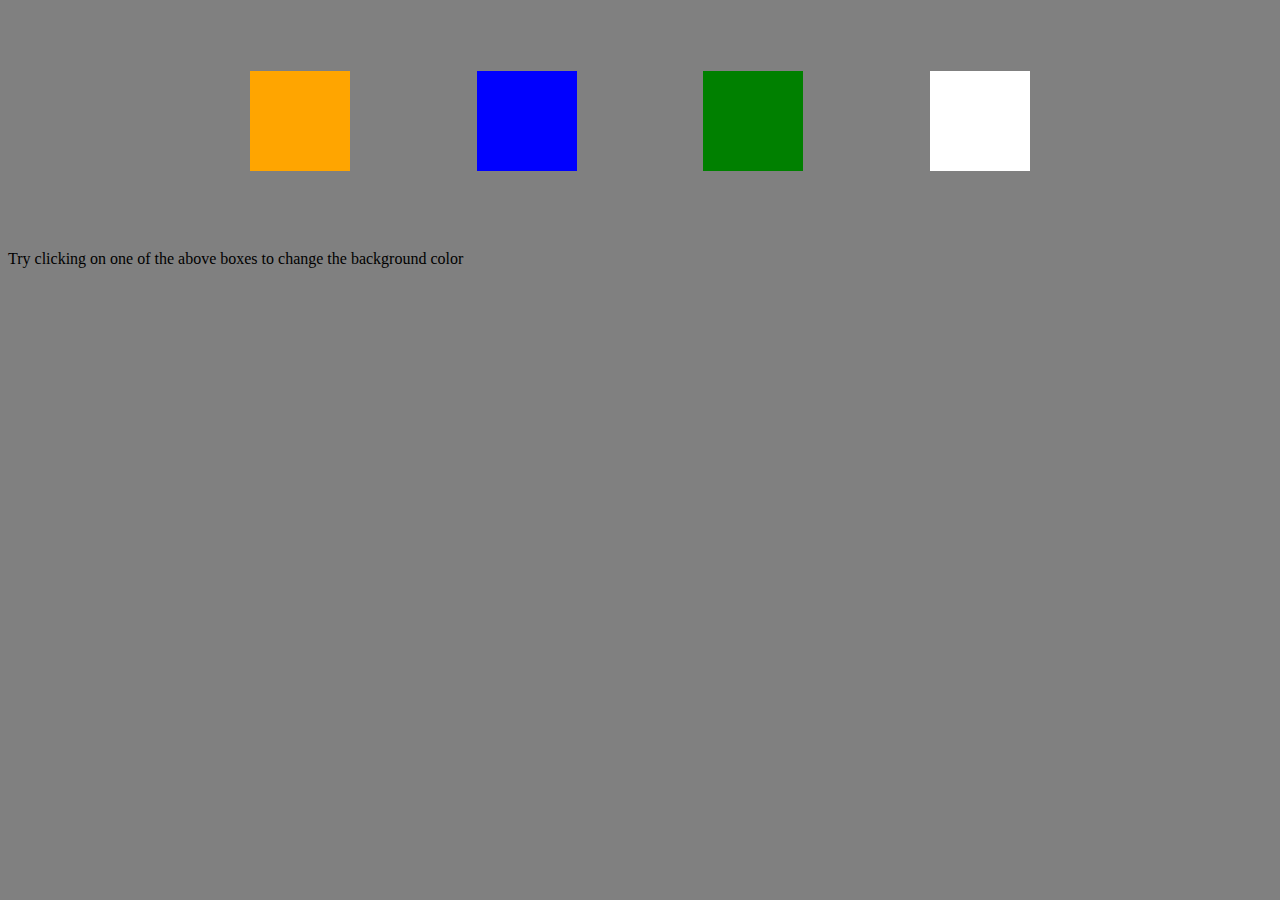
<file: project_1_color changer/index.html>
<!DOCTYPE html>
<html lang="en">
<head>
    <meta charset="UTF-8">
    <meta name="viewport" content="width=device-width, initial-scale=1.0">
    <title>Document</title>
    <link rel="stylesheet" href="style.css">
</head>
<body>
   <div id="container">
     <div class="box" id="orange"></div>
    <div class="box" id="blue"></div>
    <div class="box" id="green"></div>
    <div class="box" id="white"></div>
   </div>
    <p>Try clicking on one of the above boxes to change the background color</p>
</body>
<script src="index.js">

</script>

</html>
</file>
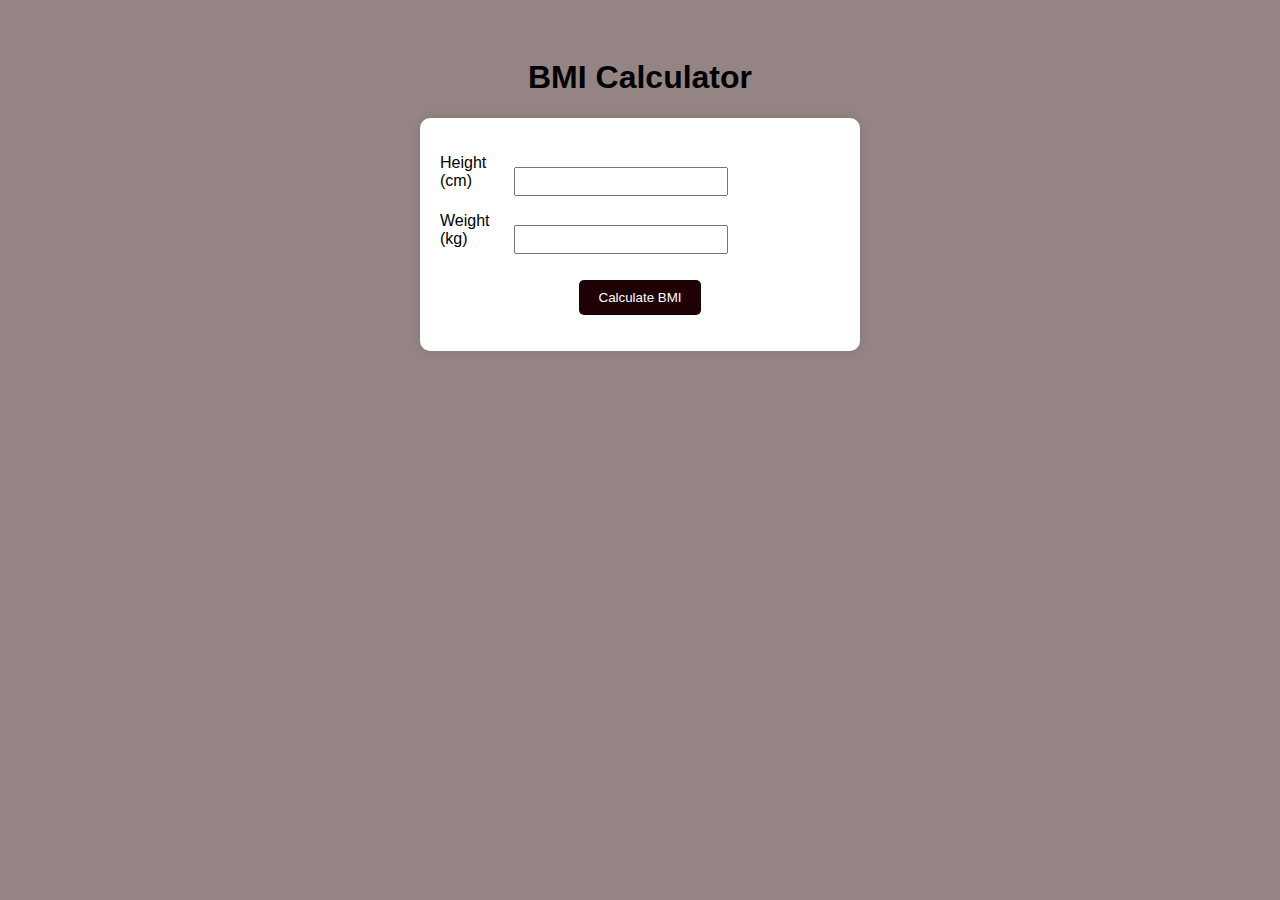
<file: project_2_/index.html>
<!DOCTYPE html>
<html lang="en">
<head>
  <meta charset="UTF-8" />
  <meta name="viewport" content="width=device-width, initial-scale=1.0"/>
  <title>BMI Calculator</title>
 <link rel="stylesheet" href="style.css">
</head>
<body>
  <h1>BMI Calculator</h1>
  <div class="container">
    <form>
      <p>
        <label for="height">Height (cm)</label>
        <input type="text" id="height" required />
      </p>
      <p>
        <label for="weight">Weight (kg)</label>
        <input type="text" id="weight" required />
      </p>
      <p style="text-align: center;">
        <button type="submit">Calculate BMI</button>
      </p>
    </form>
    <div id="result"></div>
    <div id="description"></div>
  </div>
  
</body>
<script src="index.js"></script>
</html>
</file>
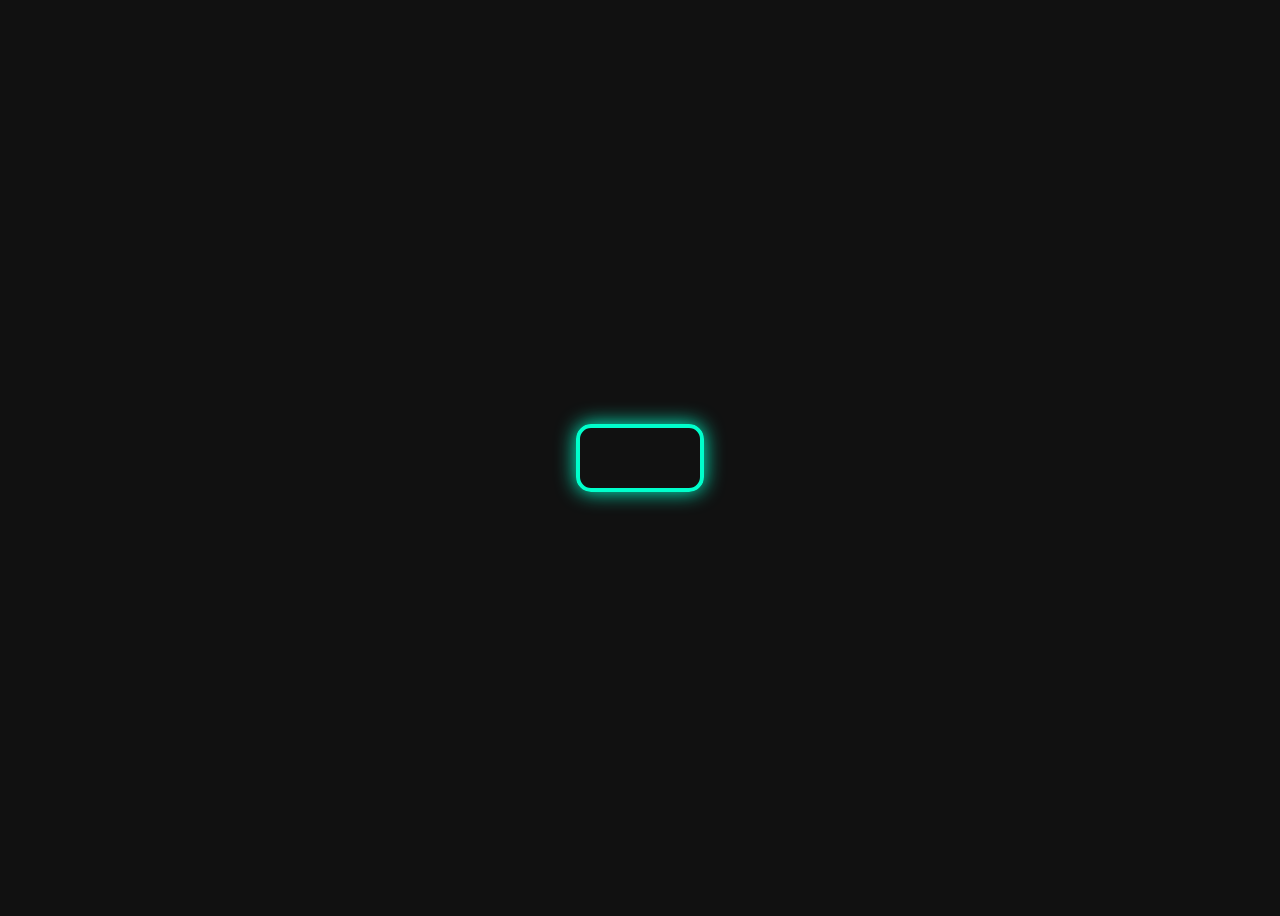
<file: project_3_digital clock/index.html>
<!DOCTYPE html>
<html lang="en">
<head>
    <meta charset="UTF-8">
    <title>Digital Clock</title>
    <link rel="stylesheet" href="style.css">
</head>
<body>
    <div class="clock" id="clock"></div>
</body>
<script src="index.js">

</script>
</html>
</file>
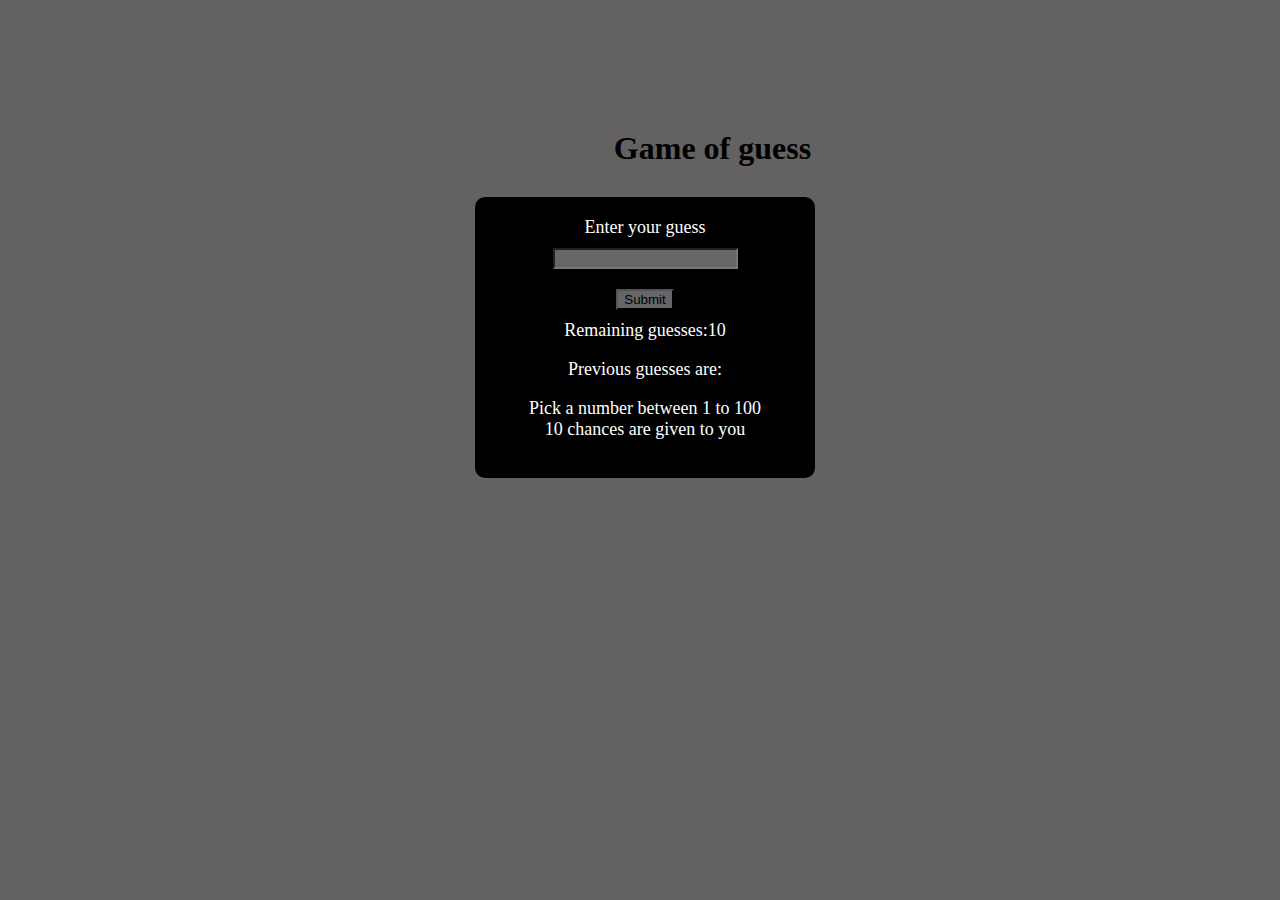
<file: project_4_GameOfGuess/index.html>
<!DOCTYPE html>
<html lang="en">
<head>
    <meta charset="UTF-8">
    <meta name="viewport" content="width=device-width, initial-scale=1.0">
    <title>Game of guess</title>
    <link rel="stylesheet" href="style.css">
</head>
<body>
       <h1>Game of guess</h1>
     <div class="container">
        <form >
            <tr><label for="guess">Enter your guess</label><br></tr>
            <tr><input type="text" id="guess"><br></tr>
            <tr><input type="submit" id="sub"><br></tr>
            <div class="resultPara">
            <tr>Remaining guesses:<p style="display: inline;" id="n_guess">10</p></tr>
            <tr ><p>Previous guesses are:</p><p id="prev"></p></tr>
            <p id="message"></p>
            <p>Pick a number  between 1 to 100 <br> 10 chances are given to you</p>
            </div>
        </form>
     </div>
</body>
<script src="index.js"></script>
</html>
</file>
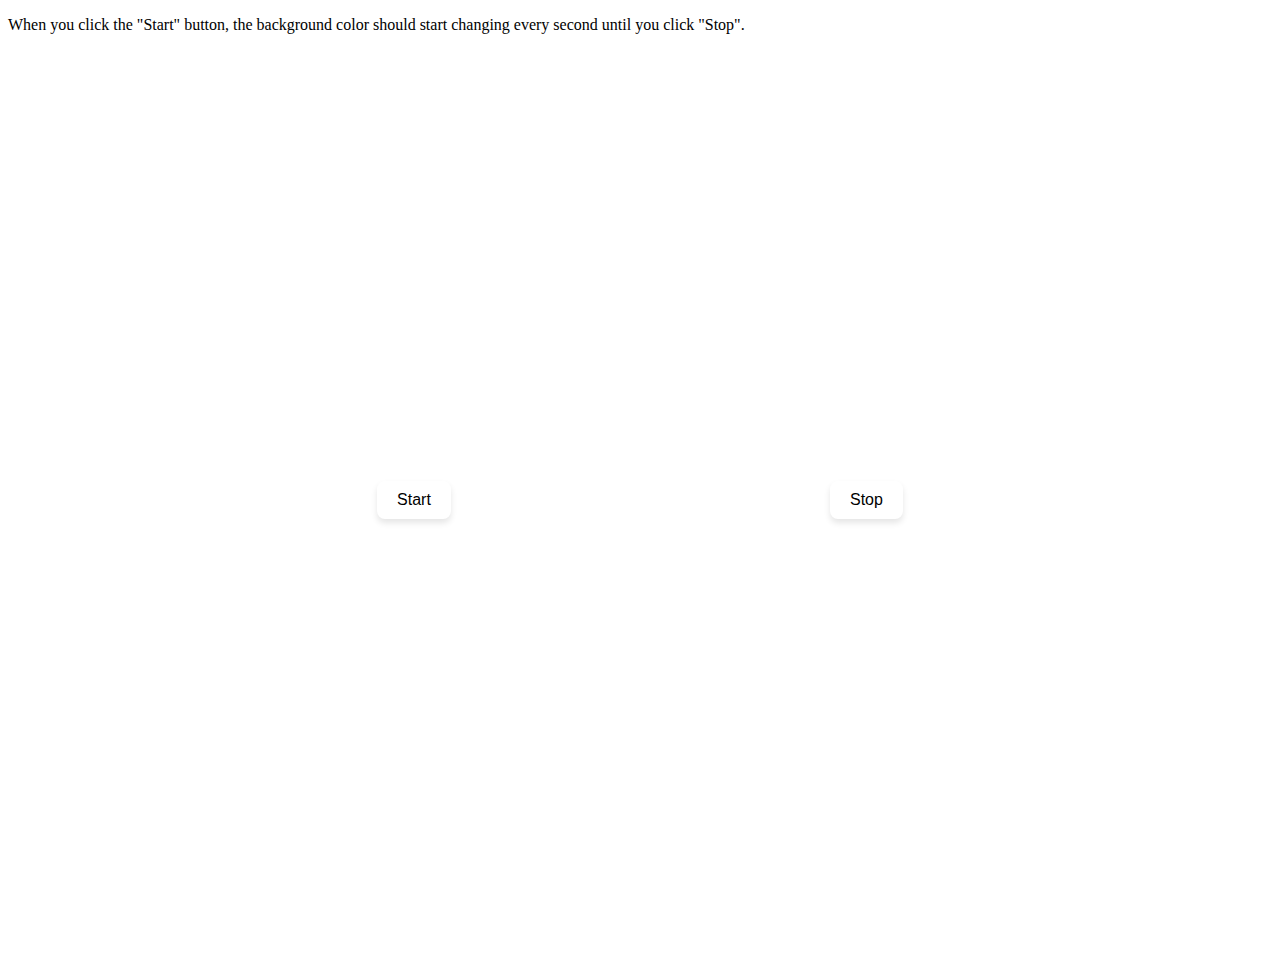
<file: project_5_bg_colorchanger.html/index.html>
<!DOCTYPE html>
<html lang="en">
<head>
    <meta charset="UTF-8">
    <meta name="viewport" content="width=device-width, initial-scale=1.0">
    <title>Background color changer</title>
    <style>
      body {
            transition: background-color 0.6s ease;
        }

        .container {
            display: flex;
            justify-content: space-evenly;
            align-items: center;
            height: 100vh;
        }

        button {
            padding: 10px 20px;
            margin: 10px;
            font-size: 16px;
            border: none;
            border-radius: 8px;
            cursor: pointer;
            background-color: white;
            box-shadow: 0 4px 6px rgba(0, 0, 0, 0.1);
        }

        button:hover {
            transform: scale(1.05);
            transition: transform 0.2s ease;
        }
    </style>
</head>

<body>
     <p>When you click the "Start" button, the background color should start changing every second until you click "Stop".</p>
    <div class="container"><button id="start">Start</button>
    <button id="stop">Stop</button></div>
</body>
<script>
    const random = function(){
        const hex = "0123456789ABCDEF"
        let color = '#'
        for(let i=0; i<6; i++ ){
         color += hex[Math.floor(Math.random()*16)]
        }
        return color
    }
    const start = document.querySelector('#start')
    const stop = document.querySelector('#stop')
   let intervalId;
   const startChangingColor = function (){
    function changeBgColor(){
   document.body.style.backgroundColor = random();
    } 
    if(!intervalId){
        intervalId = setInterval(changeBgColor, 1000);
    }
   };
   start.addEventListener('click',startChangingColor)

   
   stop.addEventListener('click',function(e){
    clearInterval(intervalId);
    intervalId = null;
   })
</script>
</html>
</file>
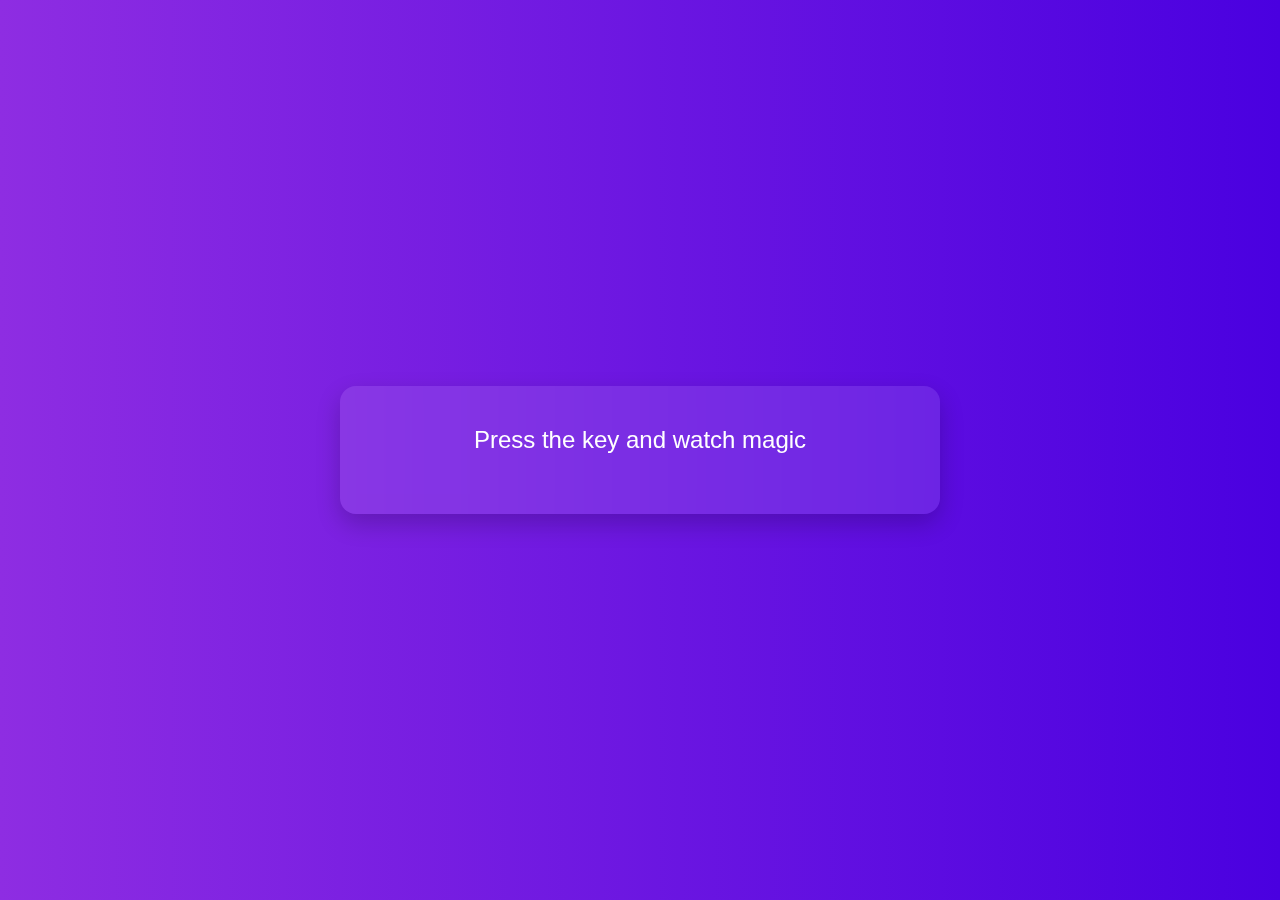
<file: project_6_key/index.html>
<!DOCTYPE html>
<html lang="en">
<head>
    <meta charset="UTF-8">
    <meta name="viewport" content="width=device-width, initial-scale=1.0">
    <title>Keyboard key checker</title>
    <style>
  * {
    box-sizing: border-box;
    margin: 0;
    padding: 0;
  }

  body {
    background: linear-gradient(to right, #8e2de2, #4a00e0);
    color: #fff;
    font-family: 'Segoe UI', Tahoma, Geneva, Verdana, sans-serif;
    display: flex;
    justify-content: center;
    align-items: center;
    height: 100vh;
    text-align: center;
  }

  .project {
    background: rgba(255, 255, 255, 0.1);
    padding: 40px;
    border-radius: 16px;
    box-shadow: 0 10px 25px rgba(0, 0, 0, 0.2);
    backdrop-filter: blur(8px);
    max-width: 600px;
    width: 90%;
  }

  .key {
    font-size: 24px;
    font-weight: 500;
    margin-bottom: 20px;
    color: #fff;
  }

  table {
    width: 100%;
    border-collapse: collapse;
    margin-top: 10px;
  }

  td {
    padding: 16px;
    border: 1px solid rgba(255, 255, 255, 0.3);
    font-size: 20px;
    color: #fff;
    background-color: rgba(255, 255, 255, 0.1);
  }

  tr:first-child td {
    font-weight: bold;
    background-color: rgba(255, 255, 255, 0.2);
  }
</style>

</head>
<body>
    <div class="project">
        <div id="insert">
            <div class="key">Press the key and watch magic</div>
        </div>
    </div>
</body>
<script src="index.js">

</script>
</html>
</file>
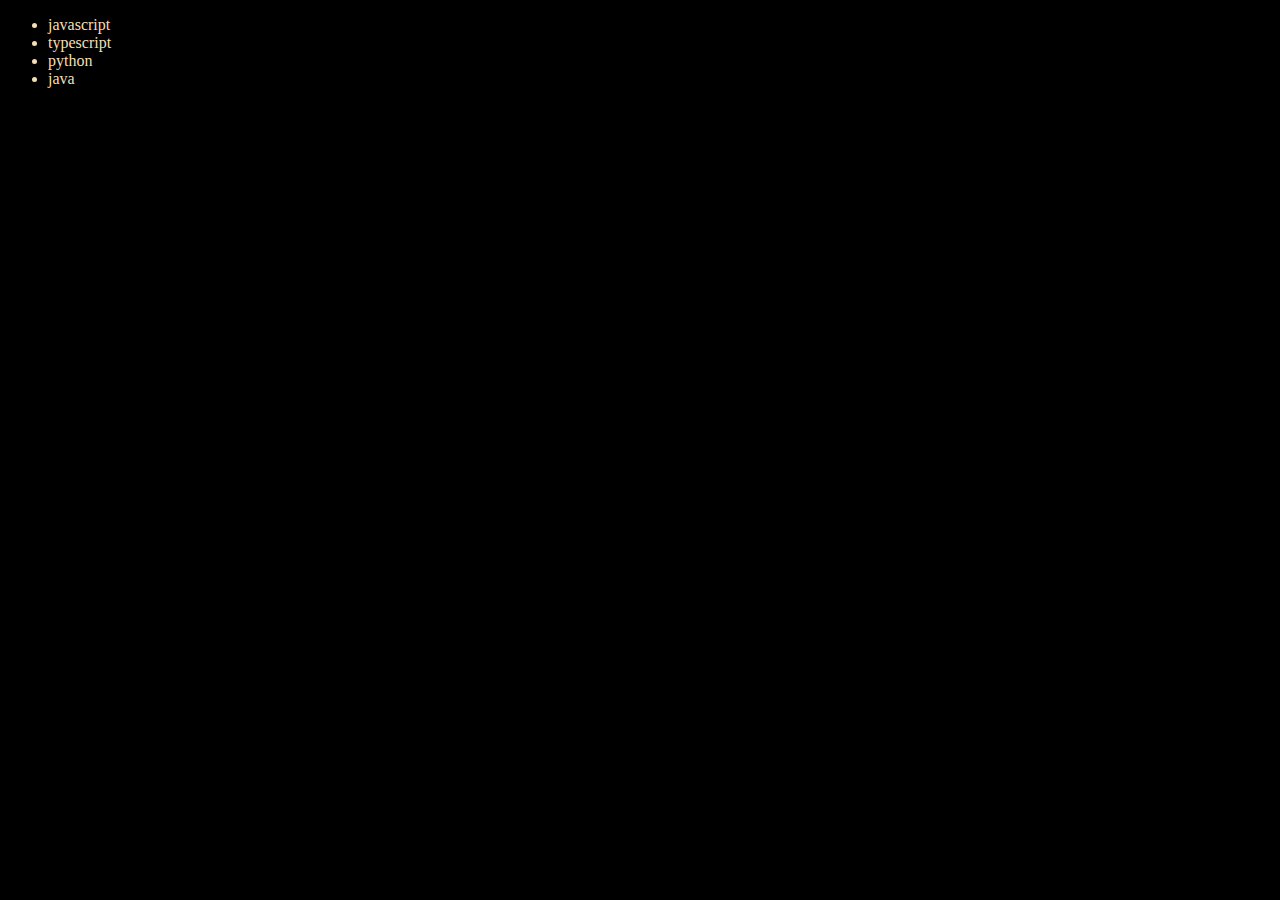
<file: Adding_child.html>
<!DOCTYPE html>
<html lang="en">
<head>
    <meta charset="UTF-8">
    <meta name="viewport" content="width=device-width, initial-scale=1.0">
    <title>Document</title>
</head>
<body style="background-color: black;color: wheat;">
    <ul class="language">
        <li>javascript</li>
        <li>typescript</li>
    </ul>
</body>
<script>
function AddLanguage(langname){
const li= document.createElement('li');
li.innerHTML=`${langname}`
document.querySelector('.language').appendChild(li)
}
AddLanguage("python")
function addOptimisedLang(langname){
    const li = document.createElement('li');
    li.appendChild(document.createTextNode(langname))
    document.querySelector(".language").appendChild(li)
}
addOptimisedLang("java")
//Editing of an element
const secondLang = document.querySelector("li:nth-child(2)")
//secondlang.innerHtml="GO"
const newli = document.createElement('li')
newli.textContent='GO'
</script>
</html>
</file>
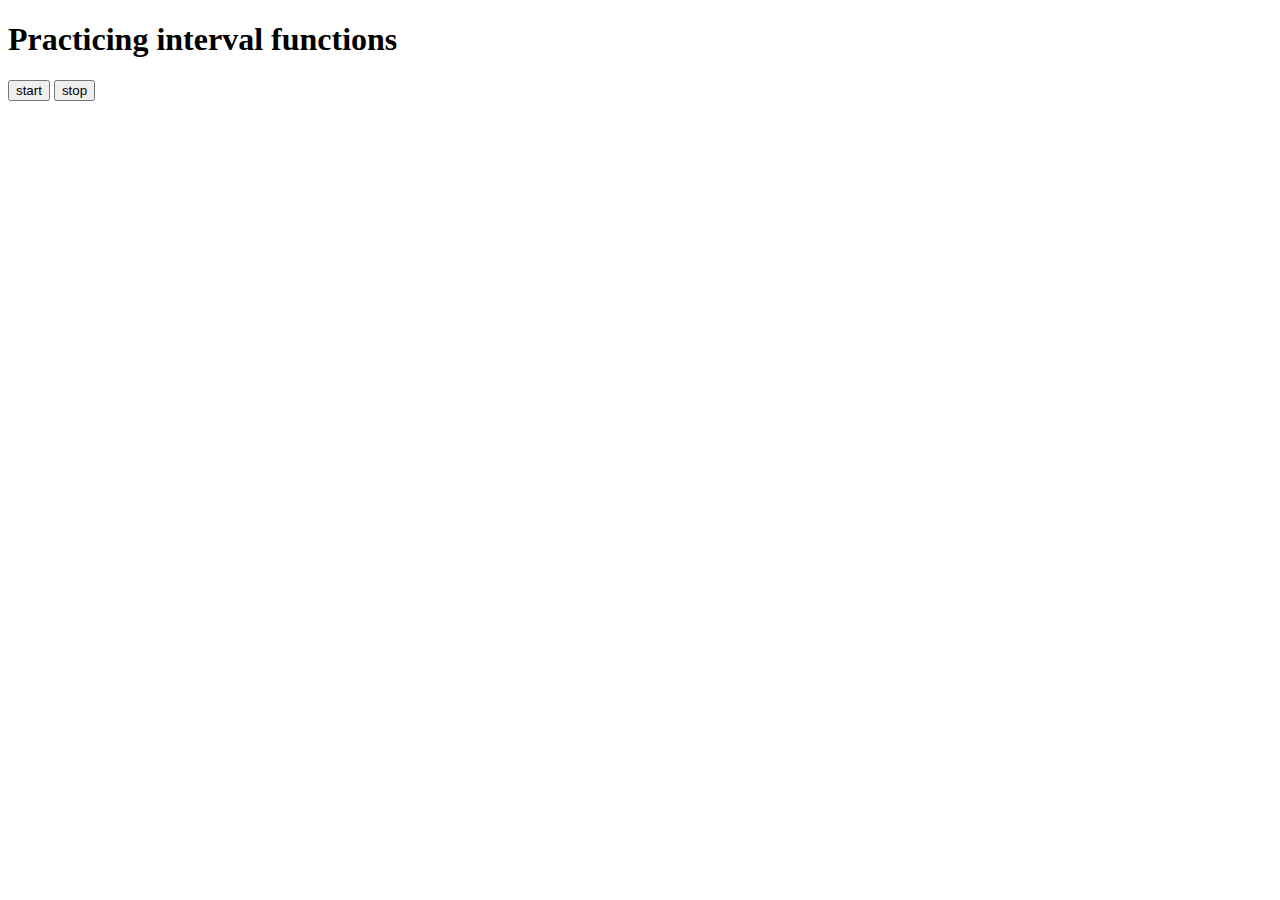
<file: async_2.html>
<!DOCTYPE html>
<html lang="en">
<head>
    <meta charset="UTF-8">
    <meta name="viewport" content="width=device-width, initial-scale=1.0">
    <title>Document</title>
</head>
<body>
    <h1>Practicing interval functions</h1>
    <button id="start">start</button>
     <button id="stop">stop</button>
</body>
<script>
    // setInterval(function(){
    //     console.log('Akash')
    // },1000)
    const sayDate = function(str){
        console.log('str',Date.now());
    }
    
      var intervalId;
    const start = document.querySelector('#start')
    const stop = document.querySelector('#stop')
    start.addEventListener( 'click', function(e){
         intervalId = setInterval(sayDate,1000,"hi")
    })
    stop.addEventListener('click',function(e){
        clearInterval(intervalId);
    })
   


</script>
</html>
</file>
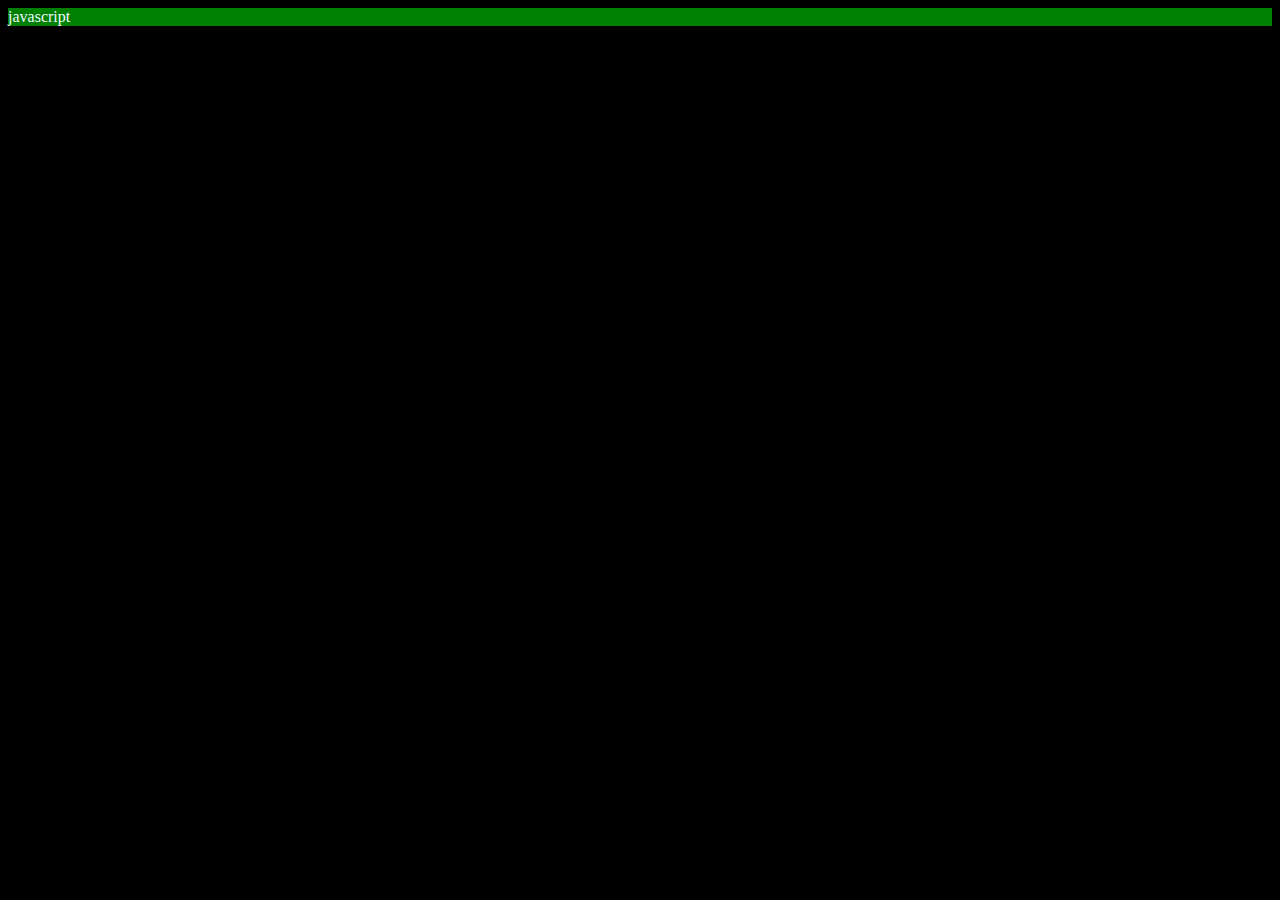
<file: create_element_by_script.html>
<!DOCTYPE html>
<html lang="en">
<head>
    <meta charset="UTF-8">
    <meta name="viewport" content="width=device-width, initial-scale=1.0">
    <title>Document</title>
</head>
<body style="background-color: black; color: aliceblue;">
    
</body>
<script>
    const div= document.createElement('div')
    console.log(div);
    div.className ="Main"
    div.id="56"
    div.setAttribute("title","generated title")
    div.style.backgroundColor="green"
    // div.innerText="javascript"  this is not good
    const addText=document.createTextNode("javascript")
    div.appendChild(addText)
    document.body.appendChild(div)
    
</script>
</html>
</file>
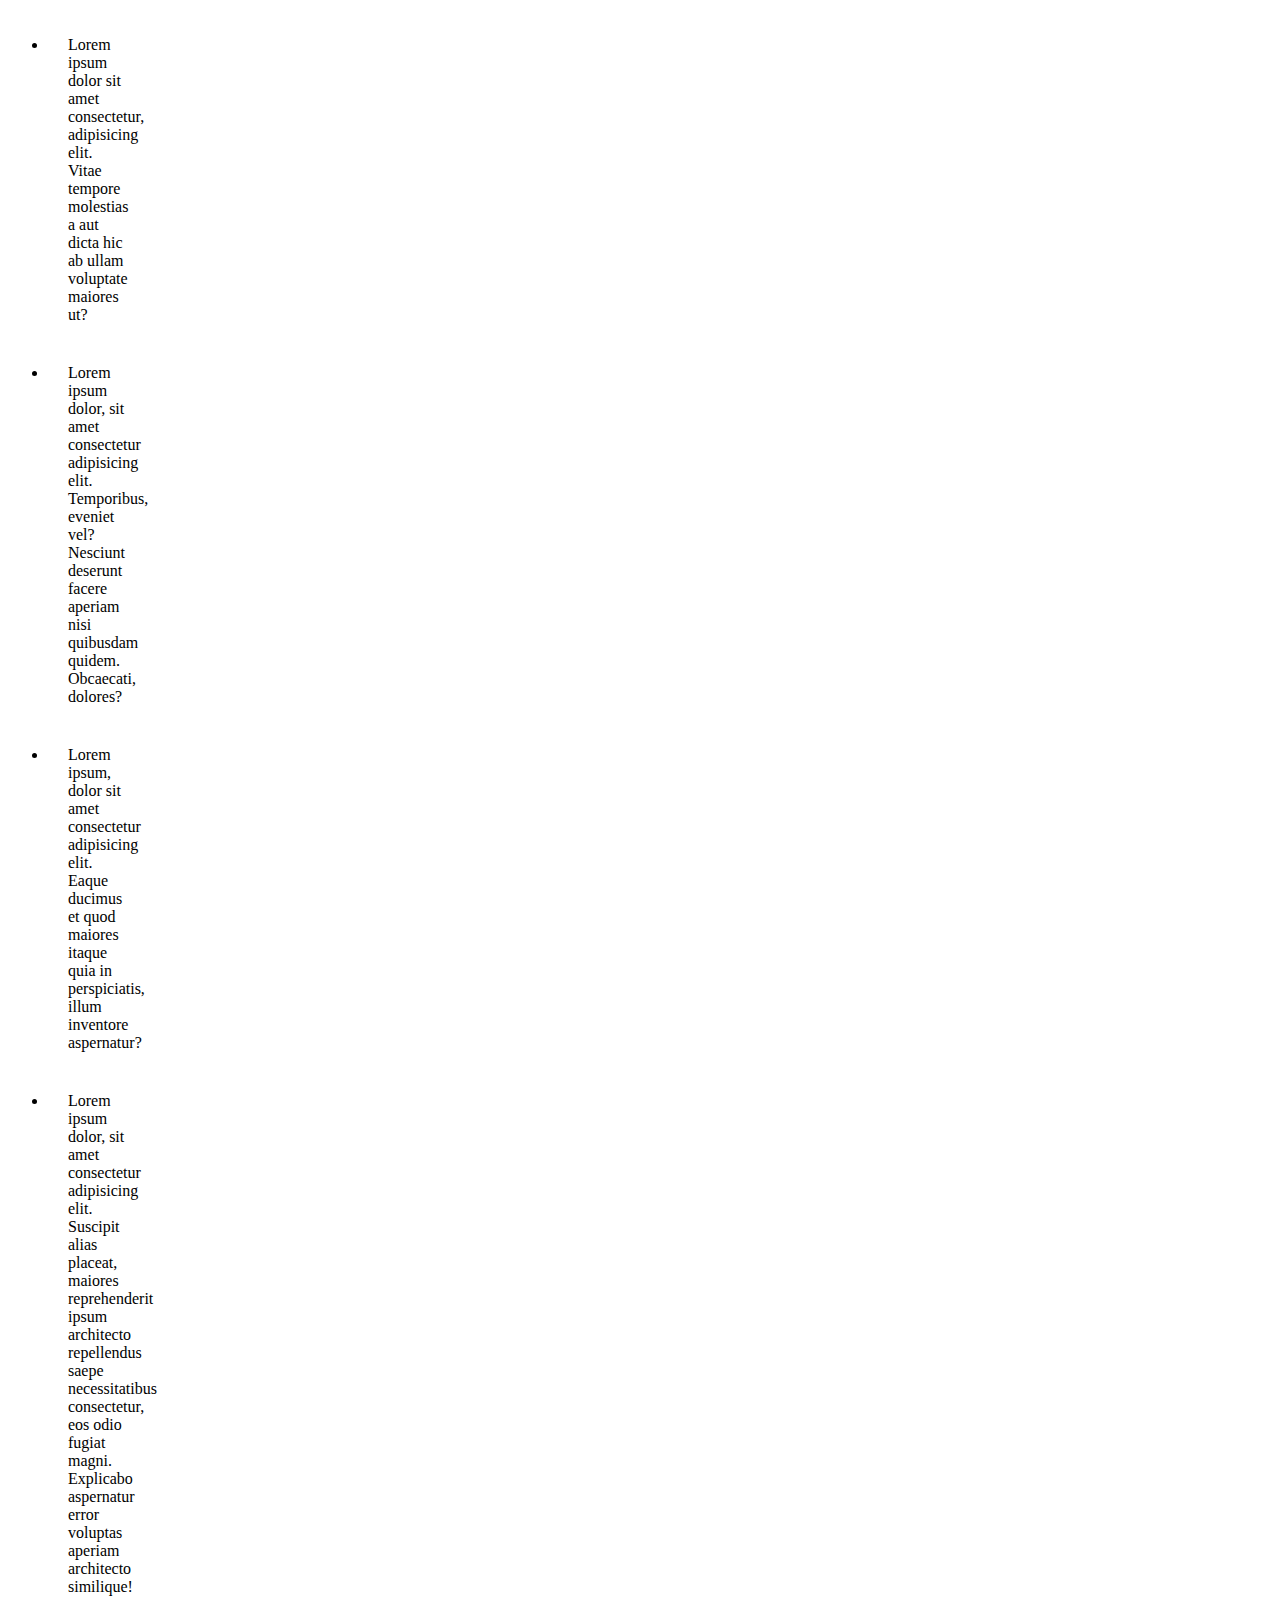
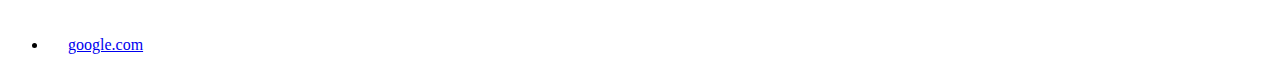
<file: event.html>
<!DOCTYPE html>
<html lang="en">
<head>
    <meta charset="UTF-8">
    <meta name="viewport" content="width=device-width, initial-scale=1.0">
    <title>Document</title>
    <style>
        li{
            padding: 20px;
        }
    </style>
</head>
<body>
    <ul class="images" style="width: 100px; height: 100px;">
        <li>Lorem ipsum dolor sit amet consectetur, adipisicing elit. Vitae tempore molestias a aut dicta hic ab ullam voluptate maiores ut?</li>
        <li id="owl">Lorem ipsum dolor, sit amet consectetur adipisicing elit. Temporibus, eveniet vel? Nesciunt deserunt facere aperiam nisi quibusdam quidem. Obcaecati, dolores?</li>
        <li>Lorem ipsum, dolor sit amet consectetur adipisicing elit. Eaque ducimus et quod maiores itaque quia in perspiciatis, illum inventore aspernatur?</li>
        <li>Lorem ipsum dolor, sit amet consectetur adipisicing elit. Suscipit alias placeat, maiores reprehenderit ipsum architecto repellendus saepe necessitatibus consectetur, eos odio fugiat magni. Explicabo aspernatur error voluptas aperiam architecto similique!</li>
        <li><a  id="link" href="https://www.youtube.com/watch?v=_TjtAyMkiTI&t=67s">google.com</a></li>
    </ul>
    <!-- adding events in element is not a good practice creates problem in bigger code  -->
      <!-- <div class="owl" onclick="alert('not a good practice ')""></div> -->
</body>
<script>
    // document.getElementsByClassName('owl').onclick = function(){
    //     alert("owl clicked")
    // }
    // this approch didnot give access to all functionalities

    // document.getElementsByClassName('owl').addEventListener('click',function(e){},false)
    // here false is a default value  
    //  event propagation is done by giving true or false 
    // if false it shows event bubling
    //if true it shows event capturing
    // it gives an object
    // type timestamp defaultPrevented target toElement srcElement 
    // currentTarget ClientX ClientY screenY screenX 
    //altkey, ctrlkey, shiftkey, keyCode

    //    This is example of event bubling
    // here event of  inside element occur earlier
// document.querySelector('.images').addEventListener('click',function(e){
//     console.log("clicked inside the ul")
// },false)
// document.querySelector('#owl').addEventListener('click',function(e){
//     console.log("clicked inside the owl")
// },false)


    //    this is example of event capturing 
    //    here event of parent element occur earlier
// document.querySelector('.images').addEventListener('click',function(e){
//     console.log("clicked inside the ul")
// },true)
// document.querySelector('#owl').addEventListener('click',function(e){
//     console.log("clicked inside the owl")
// },true)
 

//   code with no propagation
  document.querySelector('.images').addEventListener('click',function(e){
    console.log("clicked inside the ul")

})
document.querySelector('#owl').addEventListener('click',function(e){
    e.stopPropagation()
    console.log("clicked inside the owl")
})
 document.querySelector('#link').addEventListener('click',function(e){
        e.preventDefault();
       
    })
</script>
</html>
</file>
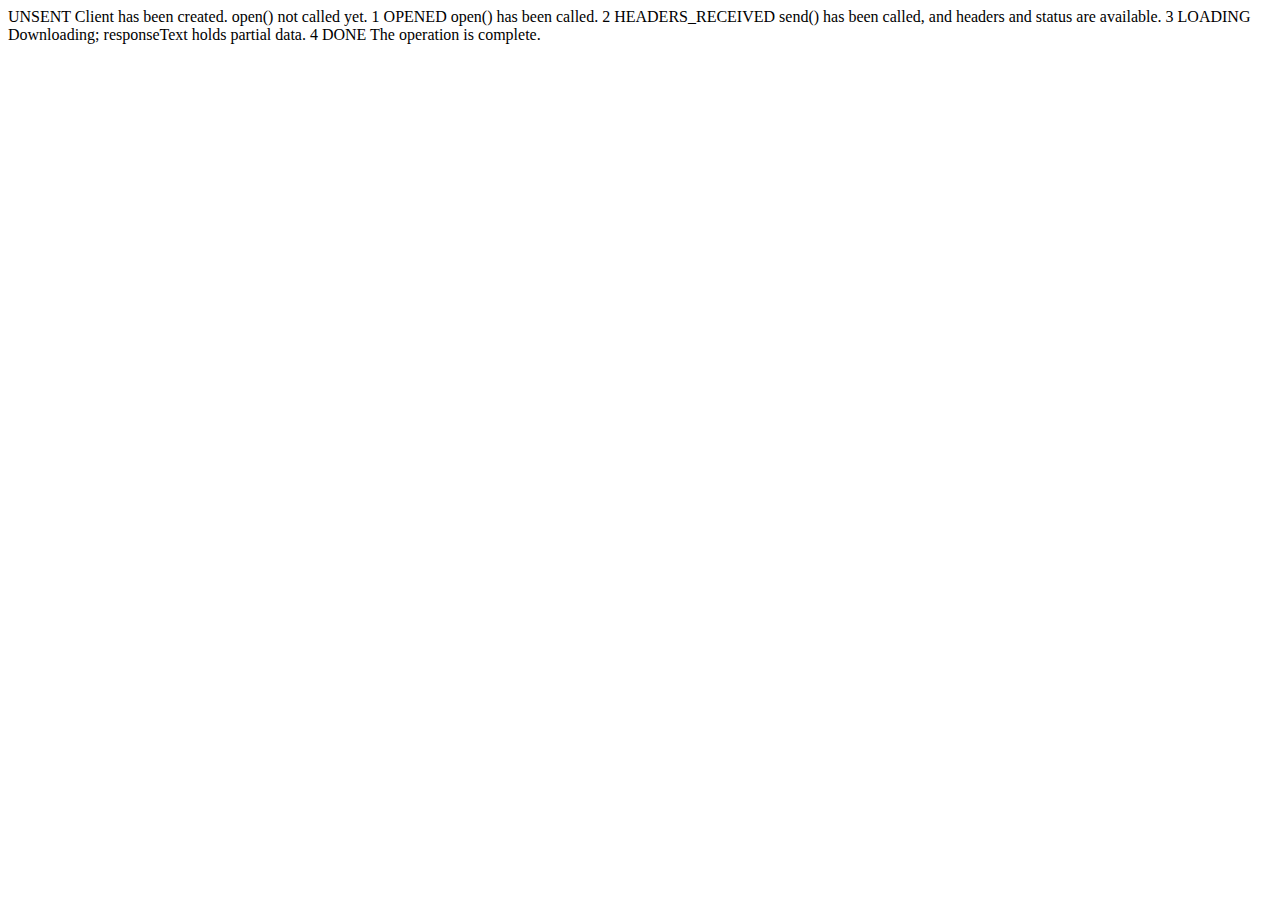
<file: advance/Apirequest.html>
<!DOCTYPE html>
<html lang="en">
<head>
    <meta charset="UTF-8">
    <meta name="viewport" content="width=device-width, initial-scale=1.0">
    <title>Document</title>
</head>
<body>
    UNSENT	Client has been created. open() not called yet.
1	OPENED	open() has been called.
2	HEADERS_RECEIVED	send() has been called, and headers and status are available.
3	LOADING	Downloading; responseText holds partial data.
4	DONE	The operation is complete.
</body>
<script>
    const requestUrl =' https://api.github.com/users/hiteshchoudhary'
    const xhr = new XMLHttpRequest();
    xhr.open('GET',requestUrl)
    xhr.onreadystatechange = function(){
        console.log(xhr.readyState);
        if(xhr.readyState===4){
            const data = JSON.parse(this.responseText)
            // JSON.parse will convert this string data into JSON
            // console.log(this.responseText) this will give whole text of api
            console.log(data.followers);
        }
    }
    xhr.send()
</script>
</html>
</file>
<file: project_1_color changer/style.css>
body{
    background: gray;
}
.box{
    height: 100px;
    width: 100px;
    margin: 5%;   
}
#container{
    display: flex;
    justify-content: center;
    align-content: center;
}
#orange{
background-color: orange;
}
#blue{
background-color: blue;
}
#green{
background-color: green;
}
#white{
background-color: white;
}
</file>
<file: project_2_/style.css>
body {
      font-family: Arial, sans-serif;
      padding: 30px;
      background-color: #958484;
     
    }
    .container {
      background: #fff;
      padding: 20px;
      max-width: 400px;
      margin: auto;
      border-radius: 10px;
      box-shadow: 0 0 10px rgba(0,0,0,0.1);
    }
    h1 {
      text-align: center;
    }
    label {
      display: inline-block;
      width: 70px;
    }
    input {
      padding: 5px;
      width: 200px;
    }
    button {
      margin-top: 10px;
      padding: 10px 20px;
      background-color: #1e0205;
      color: white;
      border: none;
      border-radius: 5px;
      cursor: pointer;
    }
    #result {
      margin-top: 15px;
      font-weight: bold;
      text-align: center;
    }
</file>
<file: project_3_digital clock/style.css>
body {
            background-color: #111;
            color: #00ffcc;
            font-family: 'Courier New', Courier, monospace;
            display: flex;
            justify-content: center;
            align-items: center;
            height: 100vh;
        }
        .clock {
            font-size: 80px;
            border: 4px solid #00ffcc;
            padding: 30px 60px;
            border-radius: 15px;
            box-shadow: 0 0 20px #00ffcc;
        }
</file>
<file: project_4_GameOfGuess/style.css>
body{
            background-color: rgb(99, 97, 97);
            width: 100vh;
            text-align: center;
            margin: 0;
            padding: 0;
        }
        h1{
            margin-top: 130px;
            margin-left: 525px;
            margin-bottom: 30px;
        
        }
        .container{
            width: 300px;
            background-color: #000;
            color: white;
            padding: 20px;
            margin-left: 475px;
            text-align: center;
            border-radius: 10px;
           font-size: large;
        }
        input{
            background-color: rgb(102, 102, 105);
            margin: 10px;
        }
</file>
